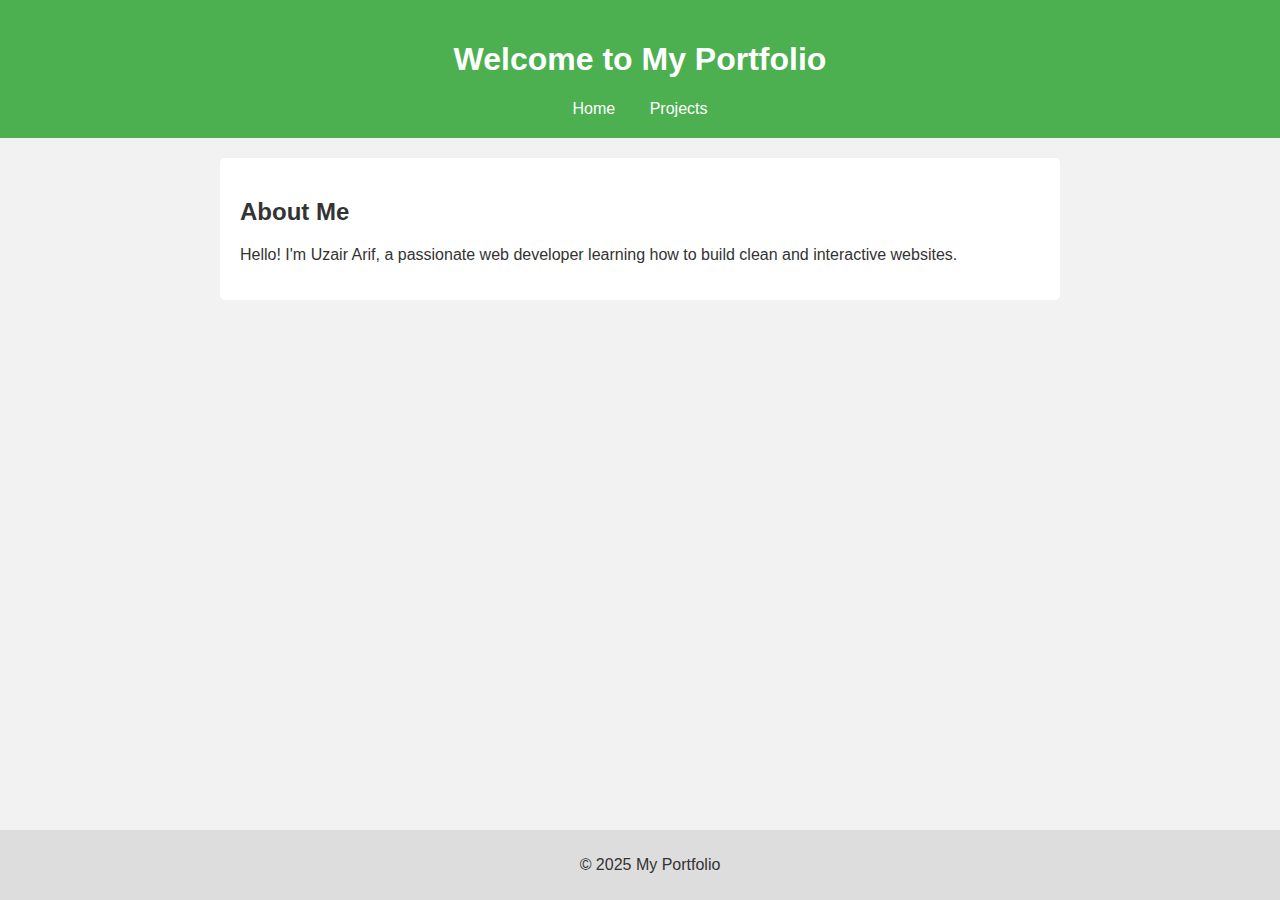
<file: index.html>
<!DOCTYPE html>
<html lang="en">
<head>
    <meta charset="UTF-8">
    <title>My Portfolio</title>
    <link rel="stylesheet" href="style.css">
</head>
<body>
    <header>
        <h1>Welcome to My Portfolio</h1>
        <nav>
            <a href="index.html">Home</a>
            <a href="projects.html">Projects</a>
        </nav>
    </header>

    <main>
        <section>
            <h2>About Me</h2>
            <p>Hello! I'm Uzair Arif, a passionate web developer learning how to build clean and interactive websites.</p>
        </section>
    </main>

    <footer>
        <p>© 2025 My Portfolio</p>
    </footer>
</body>
</html>
</file>
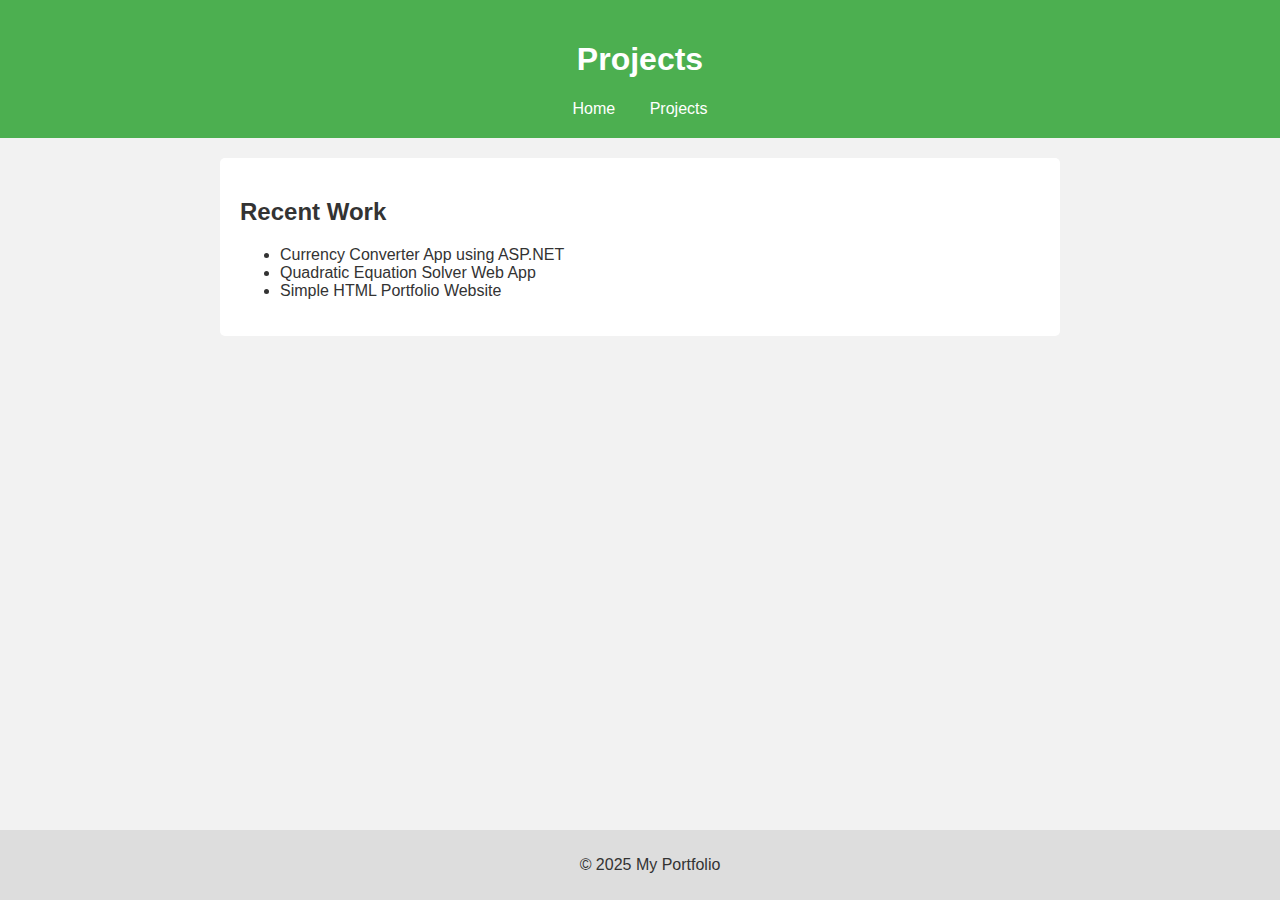
<file: projects.html>
<!DOCTYPE html>
<html lang="en">
<head>
    <meta charset="UTF-8">
    <title>My Projects</title>
    <link rel="stylesheet" href="style.css">
</head>
<body>
    <header>
        <h1>Projects</h1>
        <nav>
            <a href="index.html">Home</a>
            <a href="projects.html">Projects</a>
        </nav>
    </header>

    <main>
        <section>
            <h2>Recent Work</h2>
            <ul>
                <li>Currency Converter App using ASP.NET</li>
                <li>Quadratic Equation Solver Web App</li>
                <li>Simple HTML Portfolio Website</li>
            </ul>
        </section>
    </main>

    <footer>
        <p>© 2025 My Portfolio</p>
    </footer>
</body>
</html>
</file>
<file: style.css>
body {
    font-family: Arial, sans-serif;
    margin: 0;
    background: #f2f2f2;
    color: #333;
}

header {
    background: #4CAF50;
    color: white;
    padding: 20px;
    text-align: center;
}

nav a {
    margin: 0 15px;
    color: white;
    text-decoration: none;
}

main {
    padding: 20px;
    background: white;
    margin: 20px auto;
    max-width: 800px;
    border-radius: 5px;
}

footer {
    text-align: center;
    padding: 10px;
    background: #ddd;
    position: fixed;
    bottom: 0;
    width: 100%;
}
</file>
